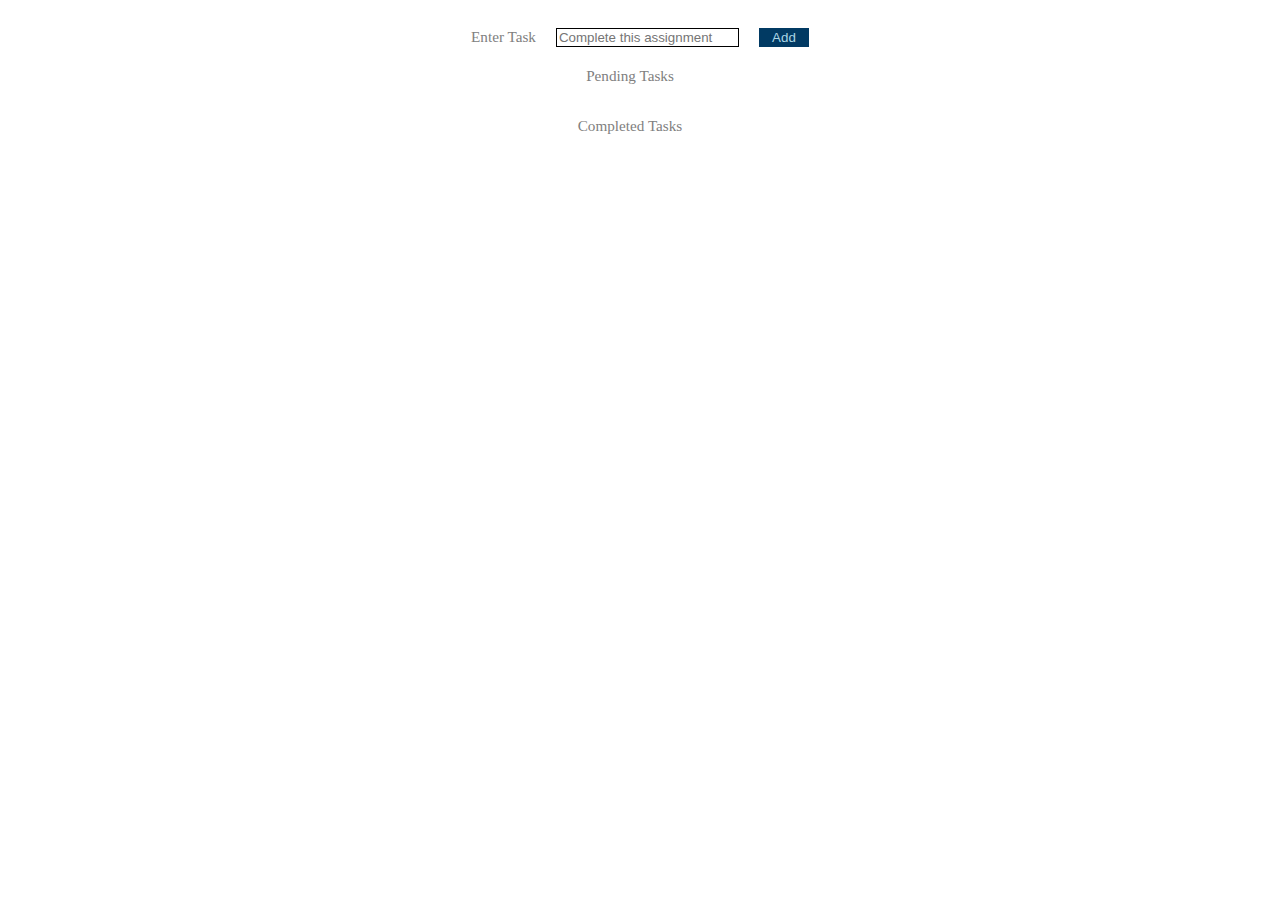
<file: day2/index.html>
<!DOCTYPE html>
<html lang="en">
  <head>
    <meta charset="UTF-8" />
    <meta http-equiv="X-UA-Compatible" content="IE=edge" />
    <meta name="viewport" content="width=device-width, initial-scale=1.0" />
    <link rel="stylesheet" href="styles.css" />
    <title>Day2 - To Do List</title>
  </head>
  <body>
    <main>
      <header id="taskBar">
        <span class="taskHeading">Enter Task</span>
        <input
          id="addTask"
          type="text"
          placeholder="Complete this assignment"
          required="true"
        />
        <button id="submitTask">Add</button>
      </header>
      <section>
        <span class="taskHeading">Pending Tasks</span>
        <ul id="pendingTasks" class="taskList"></ul>
        <span class="taskHeading">Completed Tasks</span>
        <ul id="completedTasks" class="taskList"></ul>
      </section>
    </main>
    <script src="app.js"></script>
  </body>
</html>

<!-- Create the below elements: li -> input + button
        <li>
            <input type="checkbox" name="checkComplete" id="" /> test 1
            <span></span>
            <button>test</button>
        </li>
         -->
</file>
<file: day2/styles.css>
main {
  display: flex;
  flex-direction: column;
  justify-content: center;
  align-items: center;
}

section {
  width: 50%;
  display: flex;
  flex-direction: column;
  justify-content: center;
  align-items: center;
}

#taskBar {
  display: flex;
  flex-direction: row;
  width: 50%;
  justify-content: center;
  margin: 20px 0 20px;
}
#addTask {
  border: 1px solid black;
  margin-right: 20px;
}

#submitTask {
  background-color: #013a63;
  color: #a9d6e5;
  width: 50px;
  border-style: none;
}

.taskHeading {
  font-size: 0.95rem;
  font-weight: 500;
  color: gray;
  margin-right: 20px;
}

.taskList {
  padding: 0px;
  width: 100%;
  display: flex;
  flex-direction: column;
  align-items: center;
}

.listBox {
  background-color: #013a63;
  color: #a9d6e5;
  height: 40px;
  width: 80%;
  list-style: none;
  margin-bottom: 5px;
  display: flex;
  flex-direction: row;
  justify-content: space-between;
  align-items: center;
}

.taskTitle {
  font-weight: 500;
}

.removeButton {
  background-color: transparent;
  border-style: none;
  color: #a9d6e5;
  font-size: 0.5rem;
}
</file>
